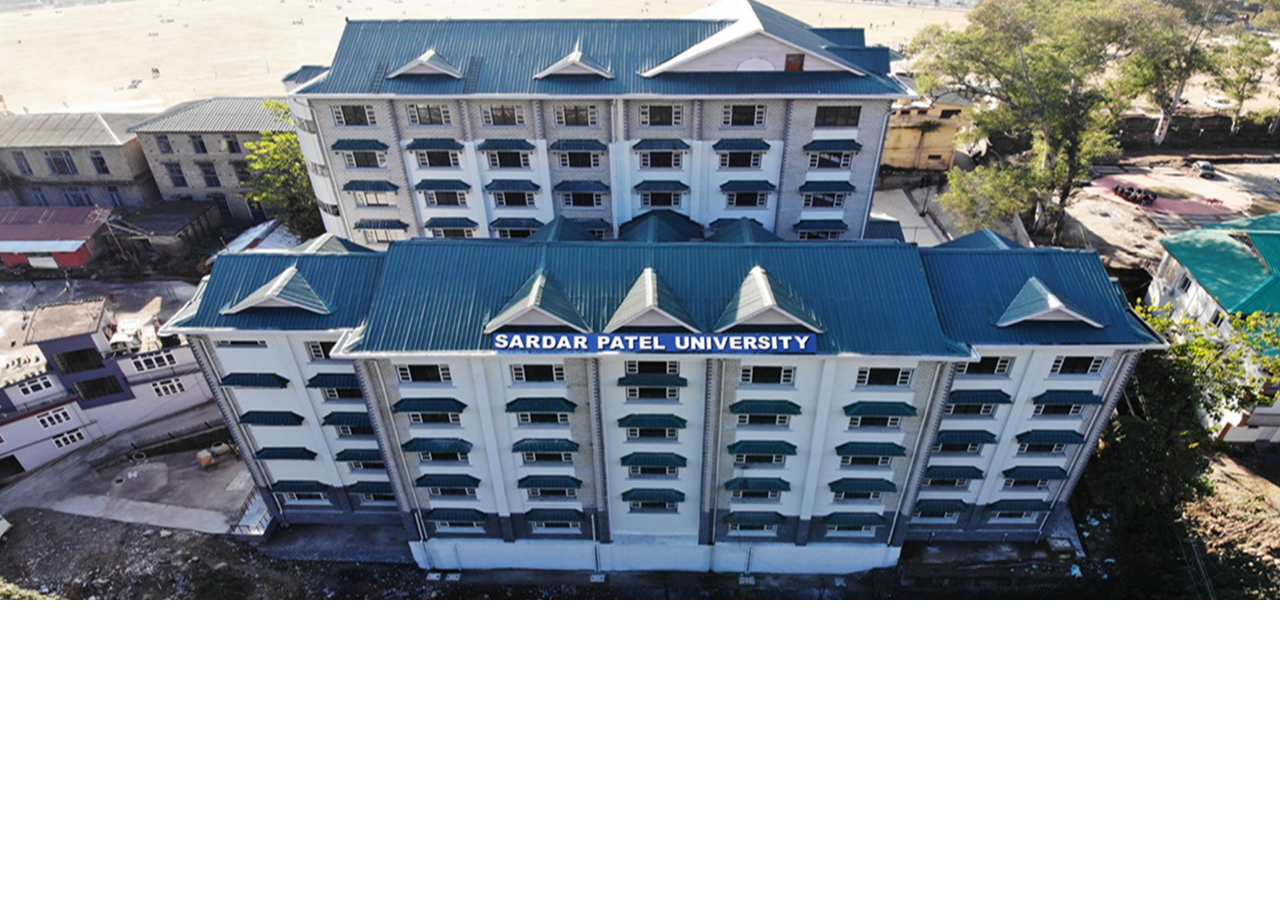
<file: css/t.html>
<!DOCTYPE html>
<html lang="en">
<head>
    <Style>
        *{
            margin: 0px;
            padding: 0px;
        }

        .body{
            width: 100%;
            height: 100vh;
            display: grid;
            place-items: center;

        }

        .slider{
            width: 100%;
            height: 600px;
            background-image: url("d2.jpg");
            background-size: 100% 100%;
            animation: change-image 40s linear infinite;
        }

         @keyframes change-image{
            0%{
                background-image: url(4.jpg);
            }
            25%{
                background-image: url(d2.jpg);
            }
            50%{
                background-image: url(d3.avif);
            }
            75%{
                background-image: url(1.jpg);
            }
            100%{
                background-image: url(d5.jpg);
            }

        }
    </Style>
    <meta charset="UTF-8">
    <meta name="viewport" content="width=device-width, initial-scale=1.0">
    <title>Document</title>
</head>
<body>
    <div class="slider">
    </div>
</body>
</html>
</file>
